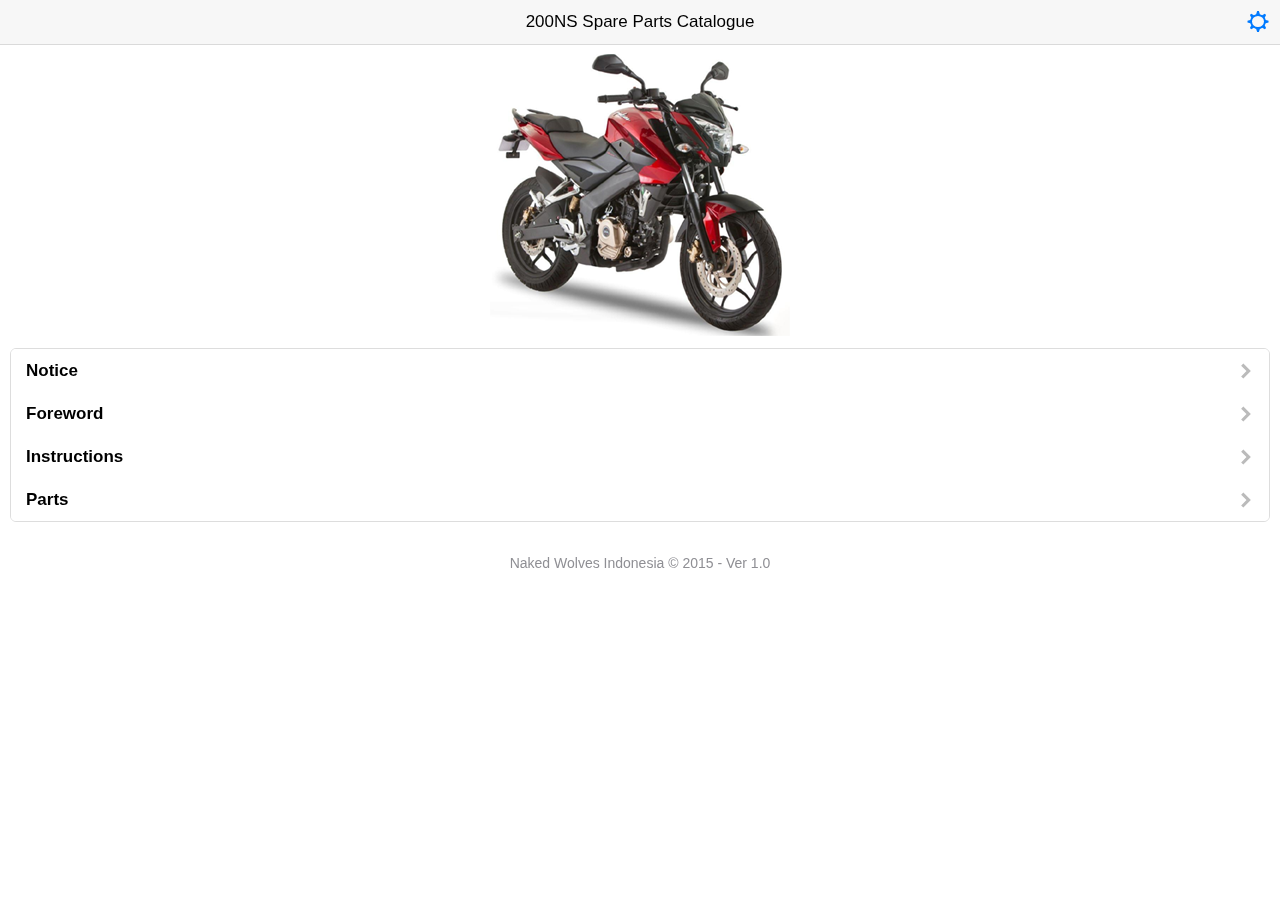
<file: index.html>
<!DOCTYPE html>
<html>
  <head>
    <meta charset="utf-8">
    <title>P200NS</title>

    <!-- Sets initial viewport load and disables zooming  -->
    <meta name="viewport" content="initial-scale=1, maximum-scale=1, user-scalable=no, minimal-ui">

    <!-- Makes your prototype chrome-less once bookmarked to your phone's home screen -->
    <meta name="apple-mobile-web-app-capable" content="yes">
    <meta name="apple-mobile-web-app-status-bar-style" content="black">

    <!-- Include the compiled Ratchet CSS -->
    <link href="css/ratchet.css" rel="stylesheet">

    <!-- Optionally, include either the iOS or Android theme -->
    <link href="css/ratchet-theme-ios.css" rel="stylesheet">

    <!-- Include the compiled Ratchet JS -->
    <script src="js/ratchet.js"></script>
  </head>
  <body>

    <!-- Make sure all your bars are the first things in your <body> -->
    <header class="bar bar-nav">
      <a class="icon icon-gear pull-right" href="#settingsModal"></a>
      <h1 class="title">200NS Spare Parts Catalogue</h1>
    </header>

    <!-- Wrap all non-bar HTML in the .content div (this is actually what scrolls) -->
    <div class="content">
      <div class="content-padded">
        <center><h3>
        <p><img src=img/200ns.png></p></center>
      </div>
      <div class="card">
        <ul class="table-view">
          <li class="table-view-cell">
            <a class="push-right" href="notice.html" data-transition="slide-in">
              <strong>Notice</strong>
            </a>
          </li>
          <li class="table-view-cell">
            <a class="push-right" href="foreword.html" data-transition="slide-in">
              <strong>Foreword</strong>
            </a>
          </li>
          <li class="table-view-cell">
            <a class="push-right" href="instructions.html" data-transition="slide-in">
              <strong>Instructions</strong>
            </a>
          </li>
          <li class="table-view-cell">
            <a class="push-right" href="parts.html" data-transition="slide-in">
              <strong>Parts</strong>
            </a>
          </li>
        </ul>
      </div>

      <center><Br><p>Naked Wolves Indonesia &copy; 2015 - Ver 1.0</p>
      </center>
    </div>

    
    <!-- Settings Modal -->
    <div id="settingsModal" class="modal">
      <header class="bar bar-nav">
        <a class="icon icon-close pull-right" href="#settingsModal"></a>
        <h1 class="title">Developer</h1>
      </header>

      <div class="content">
      
     <ul>
      <li class="table-view-cell">
          Dendy B. Sulistyo
          <Br>
          dendybsulistyo@gmail.com
          <br>
          NWI5/DENDY<Br><br>
          Naked Wolves Indonesia
       </li>
    </ul>
      </div>

       
      
      </div>
    </div>

  </body>
</html>
</file>
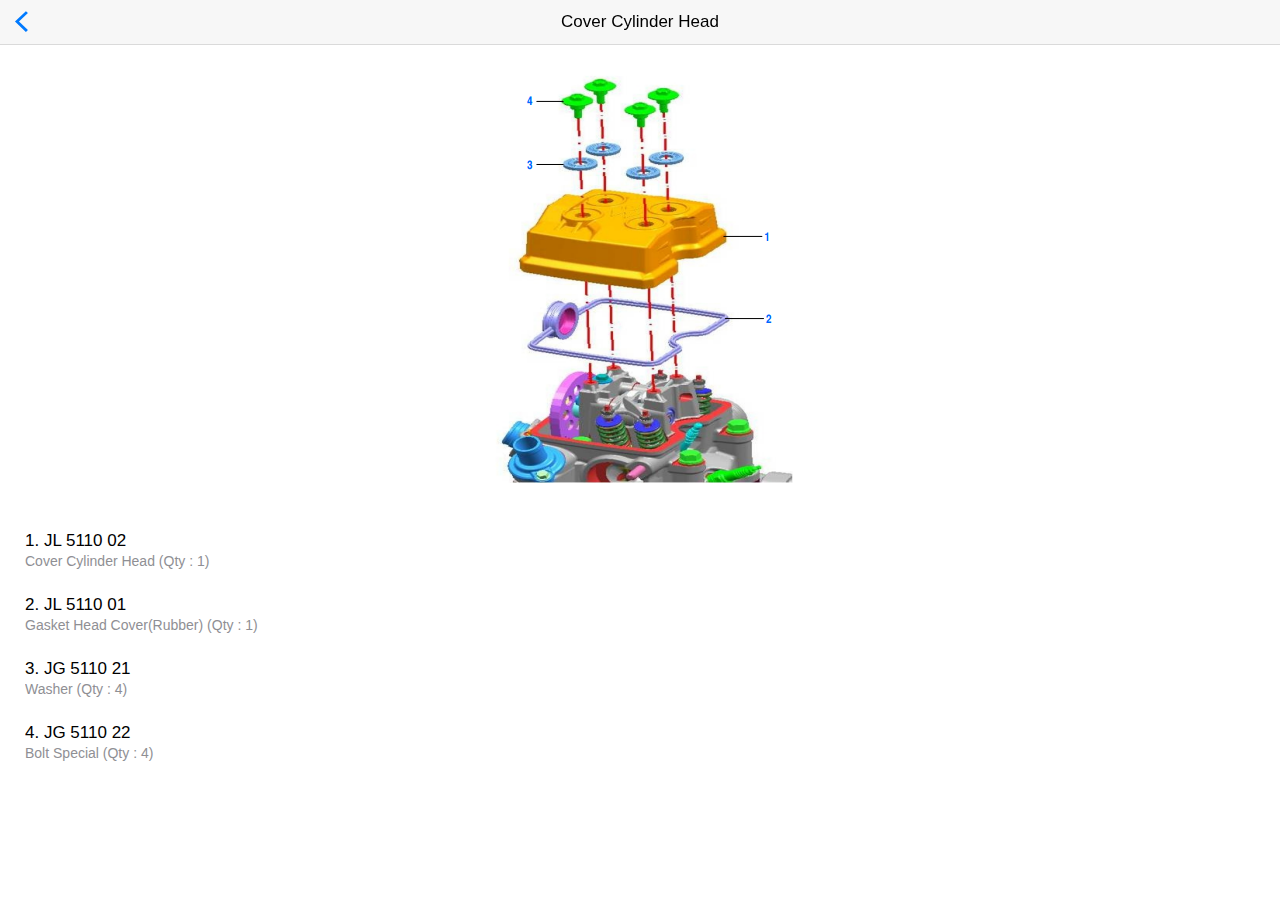
<file: 1.html>
<!DOCTYPE html>
<html>
  <head>
    <meta charset="utf-8">
    <title>200NS</title>

    <!-- Sets initial viewport load and disables zooming  -->
    <meta name="viewport" content="initial-scale=1, maximum-scale=1, user-scalable=no, minimal-ui">

    <!-- Makes your prototype chrome-less once bookmarked to your phone's home screen -->
    <meta name="apple-mobile-web-app-capable" content="yes">
    <meta name="apple-mobile-web-app-status-bar-style" content="black">

    <!-- Include the compiled Ratchet CSS -->
    <link href="css/ratchet.css" rel="stylesheet">

    <!-- Optionally, include either the iOS or Android theme -->
    <link href="css/ratchet-theme-ios.css" rel="stylesheet">

    <!-- Include the compiled Ratchet JS -->
    <script src="js/ratchet.js"></script>
  </head>
  <body>

    <!-- Make sure all your bars are the first things in your <body> -->
    <header class="bar bar-nav">
      <a class="icon icon-left-nav pull-left" href="parts.html" data-transition="slide-out"></a>
      <h1 class="title">Cover Cylinder Head</h1>
    </header>

    <!-- Wrap all non-bar HTML in the .content div (this is actually what scrolls) -->
    <div class="content">
      <div class="content-padded">
        <p><centeR><img src="1.png"></center></p>

     
<ul class="table-view">
  <li class="table-view-cell media">
      <div class="media-body">
        1. JL 5110 02
        <p>Cover Cylinder Head (Qty : 1)</p>
      </div>
    </a>
  </li>
  <li class="table-view-cell media">
      <div class="media-body">
       2. JL 5110 01
        <p> Gasket Head Cover(Rubber) (Qty : 1)</p>
      </div>
    </a>
  </li>
  <li class="table-view-cell media">
      <div class="media-body">
        3. JG 5110 21
        <p> Washer (Qty : 4)</p>
      </div>
    </a>
  </li>
<li class="table-view-cell media">
      <div class="media-body">
        4. JG 5110 22
        <p> Bolt Special (Qty : 4)</p>
      </div>
    </a>
  </li>



</ul>













      
      </div>
    </div>

  </body>
</html>
</file>
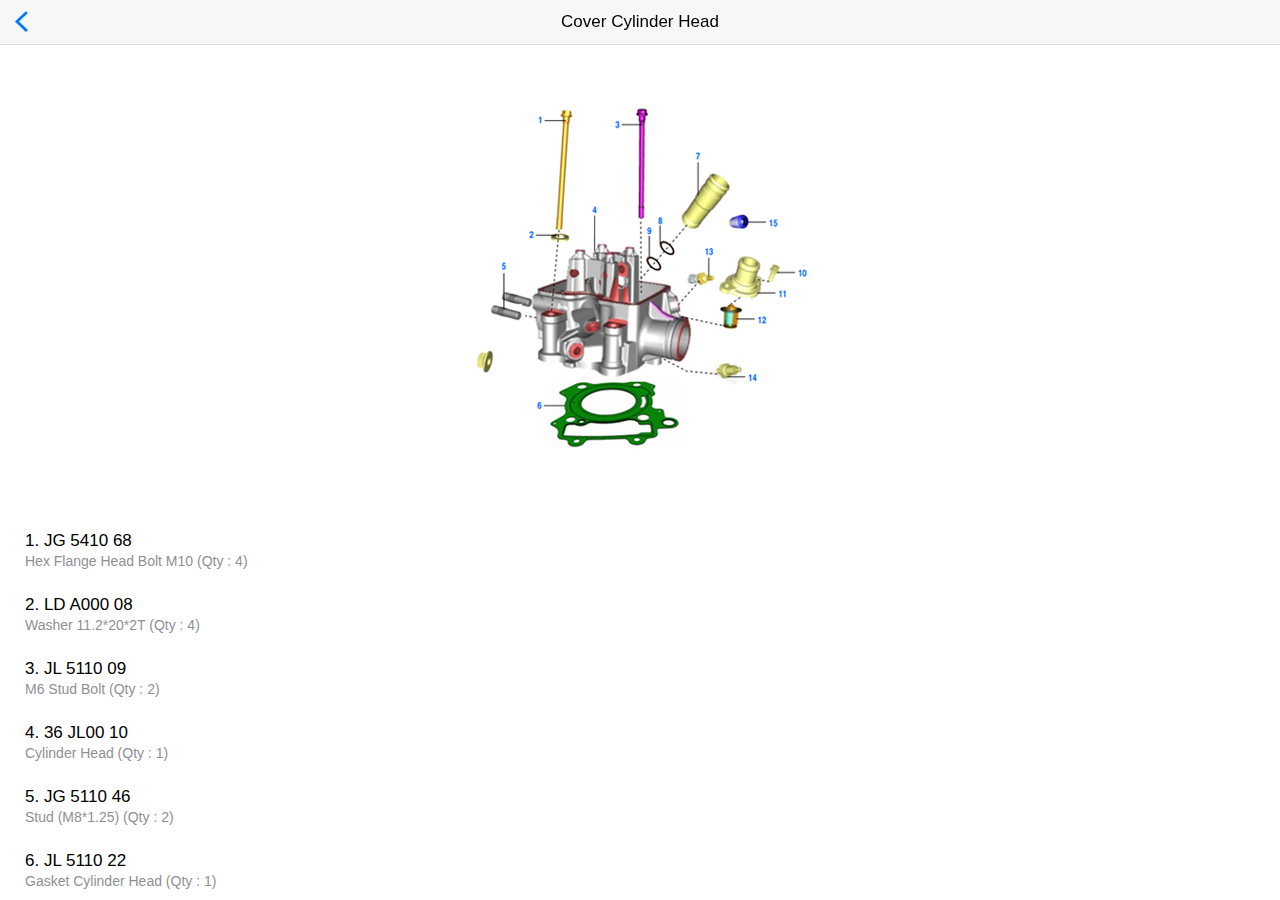
<file: 2.html>
<!DOCTYPE html>
<html>
  <head>
    <meta charset="utf-8">
    <title>200NS</title>

    <!-- Sets initial viewport load and disables zooming  -->
    <meta name="viewport" content="initial-scale=1, maximum-scale=1, user-scalable=no, minimal-ui">

    <!-- Makes your prototype chrome-less once bookmarked to your phone's home screen -->
    <meta name="apple-mobile-web-app-capable" content="yes">
    <meta name="apple-mobile-web-app-status-bar-style" content="black">

    <!-- Include the compiled Ratchet CSS -->
    <link href="css/ratchet.css" rel="stylesheet">

    <!-- Optionally, include either the iOS or Android theme -->
    <link href="css/ratchet-theme-ios.css" rel="stylesheet">

    <!-- Include the compiled Ratchet JS -->
    <script src="js/ratchet.js"></script>
  </head>
  <body>

    <!-- Make sure all your bars are the first things in your <body> -->
    <header class="bar bar-nav">
      <a class="icon icon-left-nav pull-left" href="parts.html" data-transition="slide-out"></a>
      <h1 class="title">Cover Cylinder Head</h1>
    </header>

    <!-- Wrap all non-bar HTML in the .content div (this is actually what scrolls) -->
    <div class="content">
      <div class="content-padded">
        <p><center><img src="2.png"></center></p>

     
<ul class="table-view">
  <li class="table-view-cell media">
      <div class="media-body">
        1. JG 5410 68
        <p>Hex Flange Head Bolt M10 (Qty : 4)</p>
      </div>
    </a>
  </li>
  <li class="table-view-cell media">
      <div class="media-body">
       2. LD A000 08
        <p> Washer 11.2*20*2T (Qty : 4)</p>
      </div>
    </a>
  </li>
  <li class="table-view-cell media">
      <div class="media-body">
        3. JL 5110 09
        <p> M6 Stud Bolt (Qty : 2)</p>
      </div>
    </a>
  </li>

<li class="table-view-cell media">
      <div class="media-body">
        4. 36 JL00 10
        <p> Cylinder Head (Qty : 1)</p>
      </div>
    </a>
  </li>

<li class="table-view-cell media">
      <div class="media-body">
        5. JG 5110 46
        <p> Stud (M8*1.25) (Qty : 2)</p>
      </div>
    </a>
  </li>

<li class="table-view-cell media">
      <div class="media-body">
        6. JL 5110 22
        <p> Gasket Cylinder Head (Qty : 1)</p>
      </div>
    </a>
  </li>

  <li class="table-view-cell media">
      <div class="media-body">
        7. JL 5112 19
        <p> Sleeve Spark Plug (Qty : 1)</p>
      </div>
    </a>
  </li>

  <li class="table-view-cell media">
      <div class="media-body">
        8. 39 2629 21
        <p> ‘O’ Ring Sleeve, Top Side (Qty : 1)</p>
      </div>
    </a>
  </li>

  <li class="table-view-cell media">
      <div class="media-body">
        9. 39 1283 21
        <p> ‘O’ Ring Sleeve, Bottom Side (Qty : 1)</p>
      </div>
    </a>
  </li>

  <li class="table-view-cell media">
      <div class="media-body">
        10. 39 1673 04
        <p> Bolt - Flange :- M6 (Qty : 2)</p>
      </div>
    </a>
  </li>

<li class="table-view-cell media">
      <div class="media-body">
        11. JL 5110 29
        <p> Cover Thermostat (Qty : 1)</p>
      </div>
    </a>
  </li>

  <li class="table-view-cell media">
      <div class="media-body">
        12. BF 6012 07
        <p> Thermostat Assembly (Qty : 1)</p>
      </div>
    </a>
  </li>

  <li class="table-view-cell media">
      <div class="media-body">
        13. JG 3514 00
        <p> Coolant Water Temp Sensor (Qty : 1)</p>
      </div>
    </a>
  </li>

  <li class="table-view-cell media">
      <div class="media-body">
        14. DK 1012 25
        <p> Switch Oil Pressure (Qty : 1)</p>
      </div>
    </a>
  </li>

<li class="table-view-cell media">
      <div class="media-body">
        15. 39 2608 01
        <p> Grub Screw (Qty : 1)</p>
      </div>
    </a>
  </li>



</ul>

      
      </div>
    </div>

  </body>
</html>
</file>
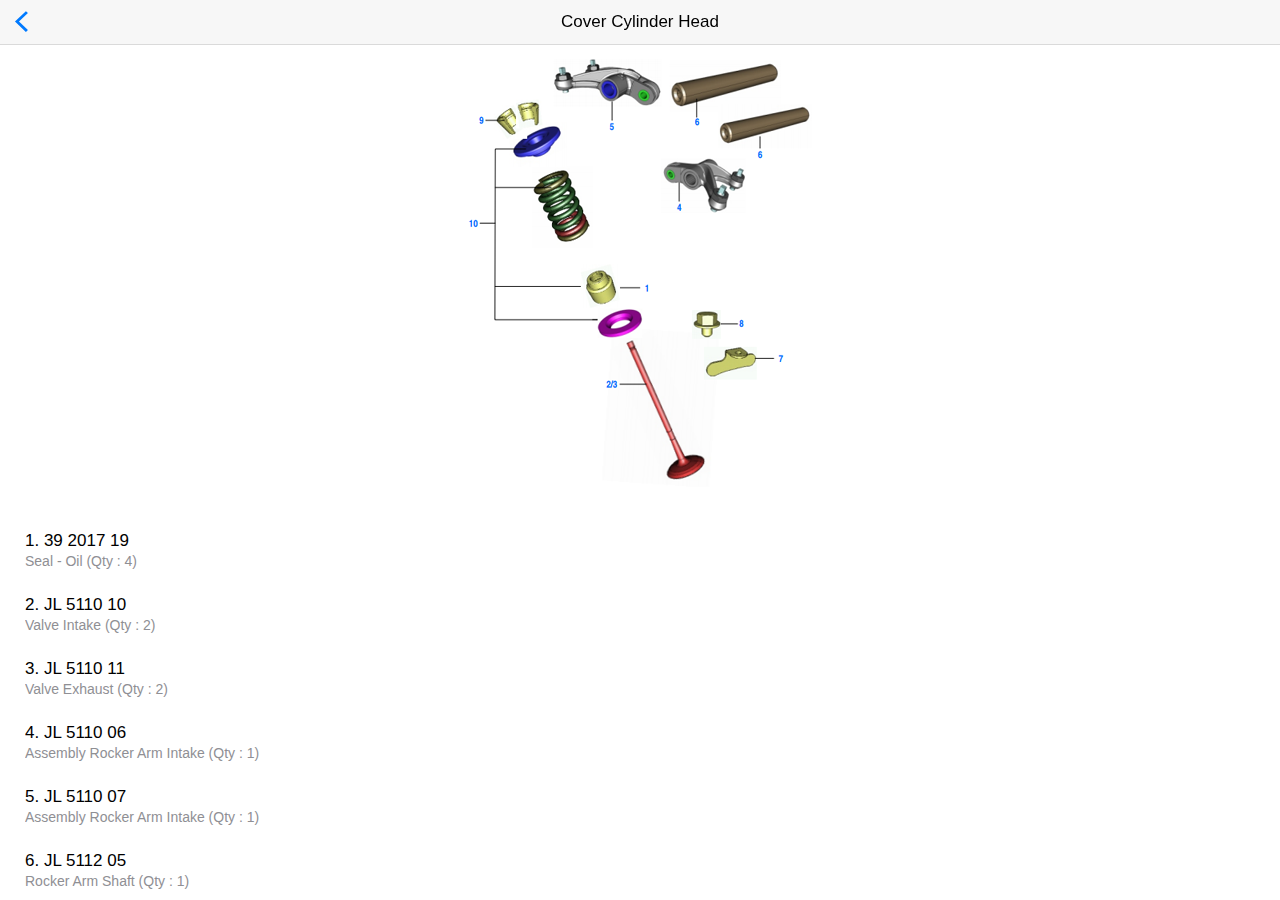
<file: 3.html>
<!DOCTYPE html>
<html>
  <head>
    <meta charset="utf-8">
    <title>200NS</title>

    <!-- Sets initial viewport load and disables zooming  -->
    <meta name="viewport" content="initial-scale=1, maximum-scale=1, user-scalable=no, minimal-ui">

    <!-- Makes your prototype chrome-less once bookmarked to your phone's home screen -->
    <meta name="apple-mobile-web-app-capable" content="yes">
    <meta name="apple-mobile-web-app-status-bar-style" content="black">

    <!-- Include the compiled Ratchet CSS -->
    <link href="css/ratchet.css" rel="stylesheet">

    <!-- Optionally, include either the iOS or Android theme -->
    <link href="css/ratchet-theme-ios.css" rel="stylesheet">

    <!-- Include the compiled Ratchet JS -->
    <script src="js/ratchet.js"></script>
  </head>
  <body>

    <!-- Make sure all your bars are the first things in your <body> -->
    <header class="bar bar-nav">
      <a class="icon icon-left-nav pull-left" href="parts.html" data-transition="slide-out"></a>
      <h1 class="title">Cover Cylinder Head</h1>
    </header>

    <!-- Wrap all non-bar HTML in the .content div (this is actually what scrolls) -->
    <div class="content">
      <div class="content-padded">
        <p><center><img src="3.png"></center></p>

     
<ul class="table-view">
  <li class="table-view-cell media">
      <div class="media-body">
        1. 39 2017 19
        <p>Seal - Oil (Qty : 4)</p>
      </div>
    </a>
  </li>
  <li class="table-view-cell media">
      <div class="media-body">
       2. JL 5110 10
        <p> Valve Intake (Qty : 2)</p>
      </div>
    </a>
  </li>
  <li class="table-view-cell media">
      <div class="media-body">
        3.  JL 5110 11
        <p> Valve Exhaust (Qty : 2)</p>
      </div>
    </a>
  </li>

<li class="table-view-cell media">
      <div class="media-body">
        4.  JL 5110 06
        <p> Assembly Rocker Arm Intake (Qty : 1)</p>
      </div>
    </a>
  </li>

<li class="table-view-cell media">
      <div class="media-body">
        5.  JL 5110 07
        <p> Assembly Rocker Arm Intake (Qty : 1)</p>
      </div>
    </a>
  </li>

<li class="table-view-cell media">
      <div class="media-body">
        6. JL 5112 05
        <p>  Rocker Arm Shaft (Qty : 1)</p>
      </div>
    </a>
  </li>

  <li class="table-view-cell media">
      <div class="media-body">
        7. JF 5112 07
        <p>  Plate Stopper Rocker Arm (Qty : 1)</p>
      </div>
    </a>
  </li>

  <li class="table-view-cell media">
      <div class="media-body">
        8. LA E000 16
        <p>  Bolt Flanged M5X0.8X6L-Precoated (Qty : 1)</p>
      </div>
    </a>
  </li>

  <li class="table-view-cell media">
      <div class="media-body">
        9. DG 1010 29
        <p>   Cotter Valve (Qty : 8)</p>
      </div>
    </a>
  </li>

  <li class="table-view-cell media">
      <div class="media-body">
        10. 36 JL00 11
        <p>  Valve Repair Kit (Qty : 4)</p>
      </div>
    </a>
  </li>




</ul>

      
      </div>
    </div>

  </body>
</html>
</file>
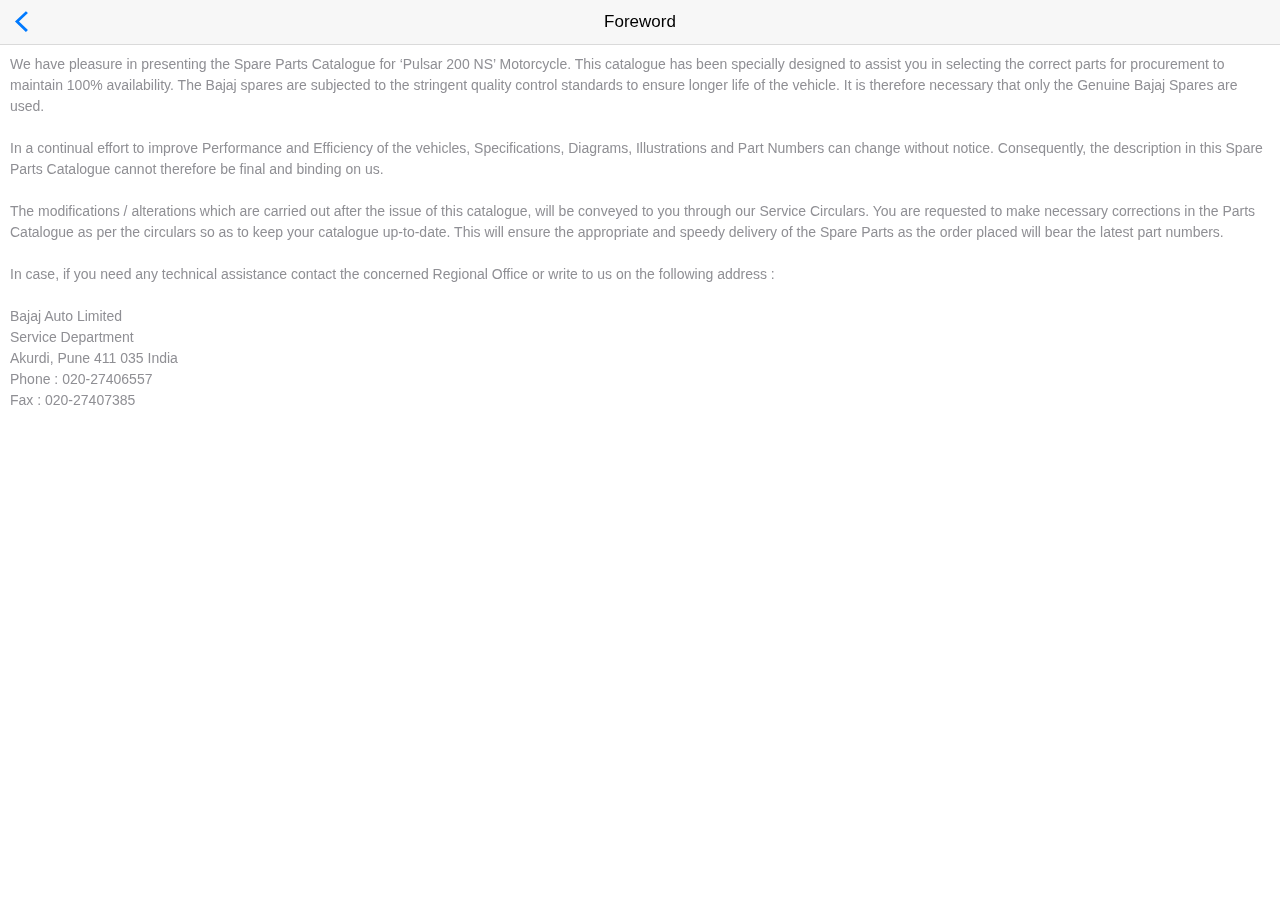
<file: foreword.html>
<!DOCTYPE html>
<html>
  <head>
    <meta charset="utf-8">
    <title>200NS</title>

    <!-- Sets initial viewport load and disables zooming  -->
    <meta name="viewport" content="initial-scale=1, maximum-scale=1, user-scalable=no, minimal-ui">

    <!-- Makes your prototype chrome-less once bookmarked to your phone's home screen -->
    <meta name="apple-mobile-web-app-capable" content="yes">
    <meta name="apple-mobile-web-app-status-bar-style" content="black">

    <!-- Include the compiled Ratchet CSS -->
    <link href="css/ratchet.css" rel="stylesheet">

    <!-- Optionally, include either the iOS or Android theme -->
    <link href="css/ratchet-theme-ios.css" rel="stylesheet">

    <!-- Include the compiled Ratchet JS -->
    <script src="js/ratchet.js"></script>
  </head>
  <body>

    <!-- Make sure all your bars are the first things in your <body> -->
    <header class="bar bar-nav">
      <a class="icon icon-left-nav pull-left" href="index.html" data-transition="slide-out"></a>
      <h1 class="title">Foreword</h1>
    </header>

    <!-- Wrap all non-bar HTML in the .content div (this is actually what scrolls) -->
    <div class="content">
      <div class="content-padded">
        <p>We have pleasure in presenting the Spare Parts Catalogue for ‘Pulsar 200
NS’ Motorcycle. This catalogue has been specially designed to assist you in
selecting the correct parts for procurement to maintain 100% availability.
The Bajaj spares are subjected to the stringent quality control standards to
ensure longer life of the vehicle. It is therefore necessary that only the
Genuine Bajaj Spares are used.<Br><br>
In a continual effort to improve Performance and Efficiency of the vehicles,
Specifications, Diagrams, Illustrations and Part Numbers can change without
notice. Consequently, the description in this Spare Parts Catalogue cannot
therefore be final and binding on us.<Br><Br>
The modifications / alterations which are carried out after the issue of this
catalogue, will be conveyed to you through our Service Circulars. You are
requested to make necessary corrections in the Parts Catalogue as per the
circulars so as to keep your catalogue up-to-date. This will ensure the
appropriate and speedy delivery of the Spare Parts as the order placed will
bear the latest part numbers.<br><br>
In case, if you need any technical assistance contact the concerned Regional
Office or write to us on the following address :<Br><Br>
Bajaj Auto Limited<br>
Service Department<Br>
Akurdi, Pune 411 035 India<Br>
Phone : 020-27406557<br>
Fax : 020-27407385<br>
</p>
      
      </div>
    </div>

  </body>
</html>
</file>
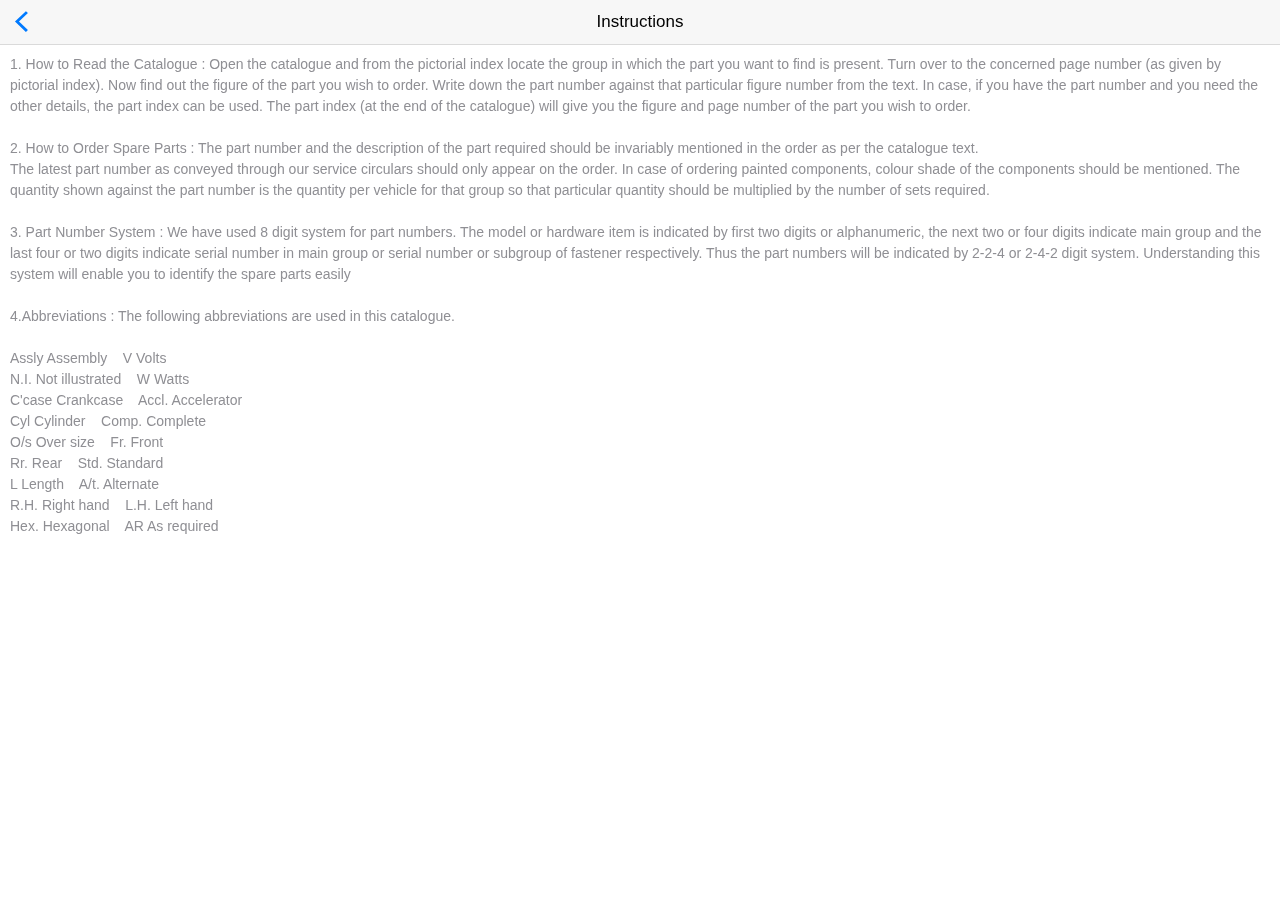
<file: instructions.html>
<!DOCTYPE html>
<html>
  <head>
    <meta charset="utf-8">
    <title>200NS</title>

    <!-- Sets initial viewport load and disables zooming  -->
    <meta name="viewport" content="initial-scale=1, maximum-scale=1, user-scalable=no, minimal-ui">

    <!-- Makes your prototype chrome-less once bookmarked to your phone's home screen -->
    <meta name="apple-mobile-web-app-capable" content="yes">
    <meta name="apple-mobile-web-app-status-bar-style" content="black">

    <!-- Include the compiled Ratchet CSS -->
    <link href="css/ratchet.css" rel="stylesheet">

    <!-- Optionally, include either the iOS or Android theme -->
    <link href="css/ratchet-theme-ios.css" rel="stylesheet">

    <!-- Include the compiled Ratchet JS -->
    <script src="js/ratchet.js"></script>
  </head>
  <body>

    <!-- Make sure all your bars are the first things in your <body> -->
    <header class="bar bar-nav">
      <a class="icon icon-left-nav pull-left" href="index.html" data-transition="slide-out"></a>
      <h1 class="title">Instructions</h1>
    </header>

    <!-- Wrap all non-bar HTML in the .content div (this is actually what scrolls) -->
    <div class="content">
      <div class="content-padded">
        <p>1. How to Read the Catalogue : Open the catalogue and from the pictorial
index locate the group in which the part you want to find is present.
Turn over to the concerned page number (as given by pictorial index).
Now find out the figure of the part you wish to order. Write down the
part number against that particular figure number from the text.
In case, if you have the part number and you need the other details, the
part index can be used. The part index (at the end of the catalogue) will
give you the figure and page number of the part you wish to order.<br><br>
2. How to Order Spare Parts : The part number and the description of the
part required should be invariably mentioned in the order as per the
catalogue text.<Br>
The latest part number as conveyed through our service circulars should
only appear on the order. In case of ordering painted components,
colour shade of the components should be mentioned.
The quantity shown against the part number is the quantity per vehicle
for that group so that particular quantity should be multiplied by the
number of sets required.<br><br>
3. Part Number System : We have used 8 digit system for part numbers.
The model or hardware item is indicated by first two digits or
alphanumeric, the next two or four digits indicate main group and the last
four or two digits indicate serial number in main group or serial number
or subgroup of fastener respectively. Thus the part numbers will be
indicated by 2-2-4 or 2-4-2 digit system. Understanding this system will
enable you to identify the spare parts easily<Br><br>
4.Abbreviations : The following abbreviations are used in this catalogue.<br><Br>
Assly Assembly &nbsp;&nbsp; V Volts<br>
N.I. Not illustrated &nbsp;&nbsp; W Watts<br>
C'case Crankcase &nbsp;&nbsp; Accl. Accelerator<br>
Cyl Cylinder &nbsp;&nbsp; Comp. Complete<br>
O/s Over size &nbsp;&nbsp; Fr. Front<br>
Rr. Rear &nbsp;&nbsp; Std. Standard<br>
L Length &nbsp;&nbsp; A/t. Alternate<br>
R.H. Right hand &nbsp;&nbsp; L.H. Left hand<br>
Hex. Hexagonal &nbsp;&nbsp; AR As required

</p>

      </div>
    </div>

  </body>
</html>
</file>
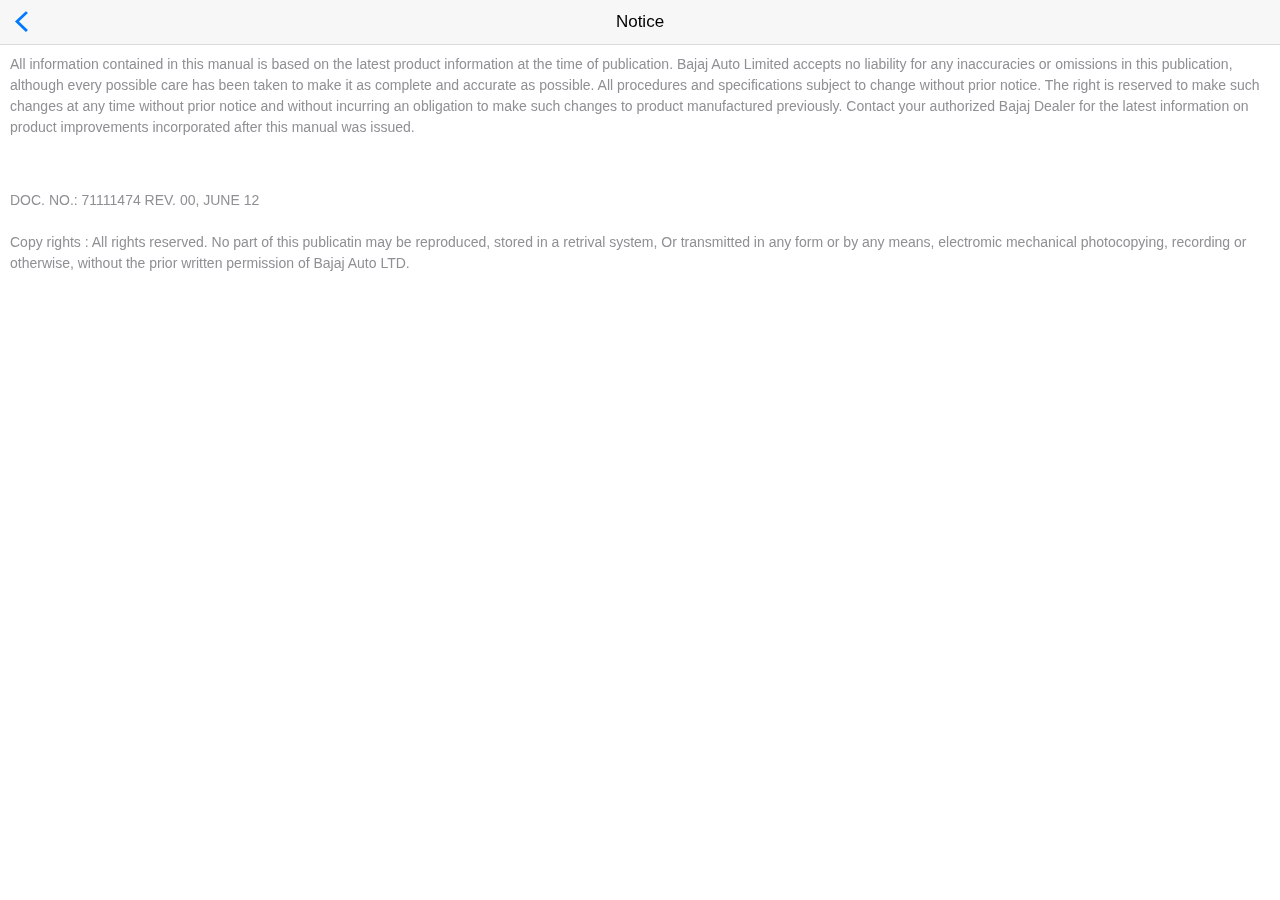
<file: notice.html>
<!DOCTYPE html>
<html>
  <head>
    <meta charset="utf-8">
    <title>200NS</title>

    <!-- Sets initial viewport load and disables zooming  -->
    <meta name="viewport" content="initial-scale=1, maximum-scale=1, user-scalable=no, minimal-ui">

    <!-- Makes your prototype chrome-less once bookmarked to your phone's home screen -->
    <meta name="apple-mobile-web-app-capable" content="yes">
    <meta name="apple-mobile-web-app-status-bar-style" content="black">

    <!-- Include the compiled Ratchet CSS -->
    <link href="css/ratchet.css" rel="stylesheet">

    <!-- Optionally, include either the iOS or Android theme -->
    <link href="css/ratchet-theme-ios.css" rel="stylesheet">

    <!-- Include the compiled Ratchet JS -->
    <script src="js/ratchet.js"></script>
  </head>
  <body>

    <!-- Make sure all your bars are the first things in your <body> -->
    <header class="bar bar-nav">
      <a class="icon icon-left-nav pull-left" href="index.html" data-transition="slide-out"></a>
      <h1 class="title">Notice</h1>
    </header>

    <!-- Wrap all non-bar HTML in the .content div (this is actually what scrolls) -->
    <div class="content">
      <div class="content-padded">
        <p>All information contained in this manual is based on the latest
            product information at the time of publication. Bajaj Auto
            Limited accepts no liability for any inaccuracies or omissions in
            this publication, although every possible care has been taken to
            make it as complete and accurate as possible. All procedures
            and specifications subject to change without prior notice. The
            right is reserved to make such changes at any time without
            prior notice and without incurring an obligation to make such
            changes to product manufactured previously. Contact your
            authorized Bajaj Dealer for the latest information on product
            improvements incorporated after this manual was issued.</p><br><br>
            <p>DOC. NO.: 71111474 REV. 00, JUNE 12<Br><Br>
Copy rights : All rights reserved. No part of this publicatin may
be reproduced, stored in a retrival system, Or transmitted in any
form or by any means, electromic mechanical photocopying,
recording or otherwise, without the prior written permission of
Bajaj Auto LTD.</p>

      </div>
    </div>

  </body>
</html>
</file>
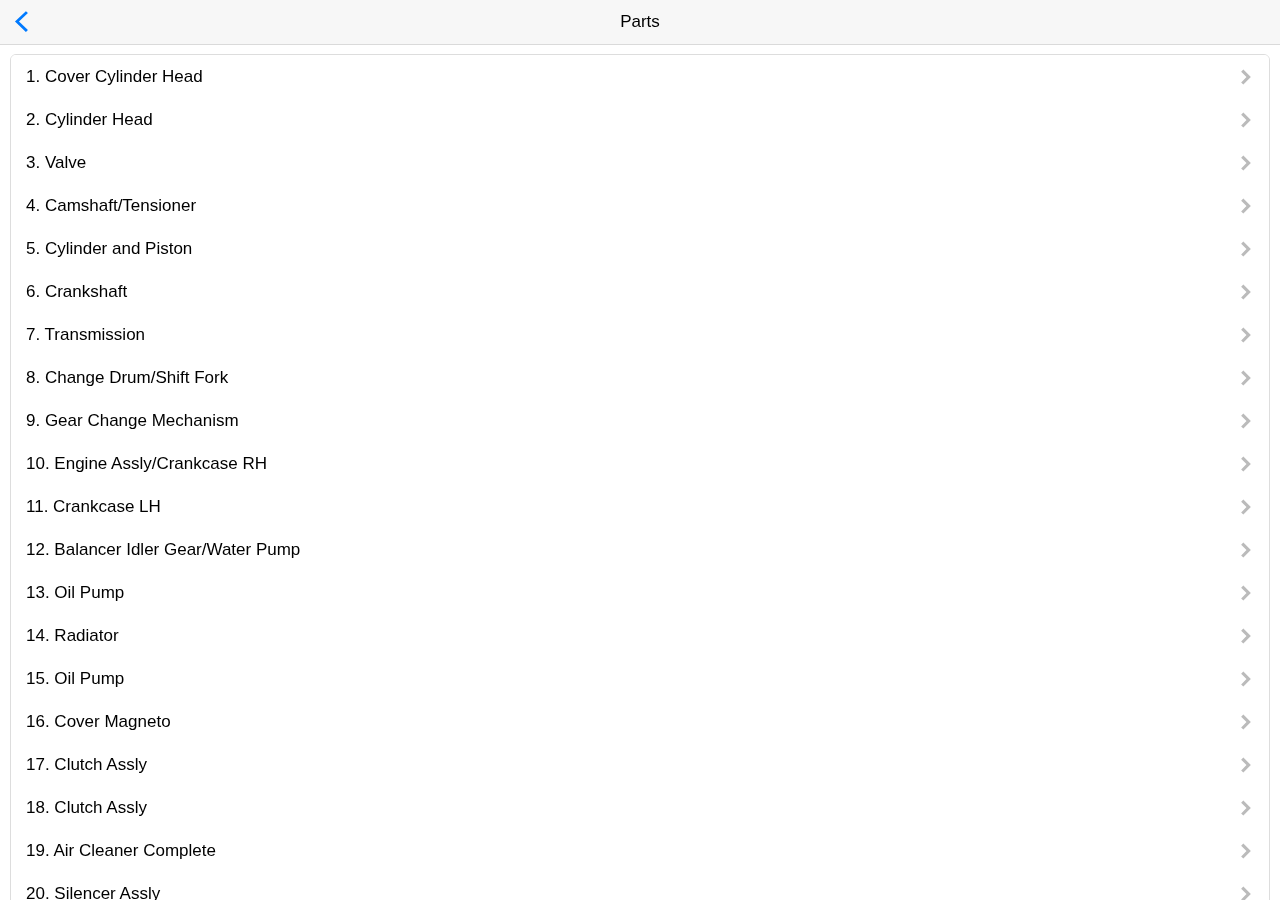
<file: parts.html>
<!DOCTYPE html>
<html>
  <head>
    <meta charset="utf-8">
    <title>200NS</title>

    <!-- Sets initial viewport load and disables zooming  -->
    <meta name="viewport" content="initial-scale=1, maximum-scale=1, user-scalable=no, minimal-ui">

    <!-- Makes your prototype chrome-less once bookmarked to your phone's home screen -->
    <meta name="apple-mobile-web-app-capable" content="yes">
    <meta name="apple-mobile-web-app-status-bar-style" content="black">

    <!-- Include the compiled Ratchet CSS -->
    <link href="css/ratchet.css" rel="stylesheet">

    <!-- Optionally, include either the iOS or Android theme -->
    <link href="css/ratchet-theme-ios.css" rel="stylesheet">

    <!-- Include the compiled Ratchet JS -->
    <script src="js/ratchet.js"></script>
  </head>
  <body>

    <!-- Make sure all your bars are the first things in your <body> -->
    <header class="bar bar-nav">
      <a class="icon icon-left-nav pull-left" href="index.html" data-transition="slide-out"></a>
      <h1 class="title">Parts</h1>
    </header>

    <!-- Wrap all non-bar HTML in the .content div (this is actually what scrolls) -->
    <div class="content">
   
       
          <div class="card">
        <ul class="table-view">
          <li class="table-view-cell">
            <a class="push-right" href="1.html" data-transition="slide-in">
              1. Cover Cylinder Head
            </a>
          </li>
          <li class="table-view-cell">
            <a class="push-right" href="2.html" data-transition="slide-in">
              2. Cylinder Head
            </a>
          </li>
          <li class="table-view-cell">
            <a class="push-right" href="3.html" data-transition="slide-in">
              3. Valve
            </a>
          </li>
          <li class="table-view-cell">
            <a class="push-right" href="4.html" data-transition="slide-in">
              4. Camshaft/Tensioner
            </a>
          </li>
          <li class="table-view-cell">
            <a class="push-right" href="5.html" data-transition="slide-in">
              5. Cylinder and Piston
            </a>
          </li>
          <li class="table-view-cell">
            <a class="push-right" href="6.html" data-transition="slide-in">
              6. Crankshaft
            </a>
          </li>
          <li class="table-view-cell">
            <a class="push-right" href="7.html" data-transition="slide-in">
              7. Transmission
            </a>
          </li>
          <li class="table-view-cell">
            <a class="push-right" href="8.html" data-transition="slide-in">
              8. Change Drum/Shift Fork
            </a>
          </li>
           <li class="table-view-cell">
            <a class="push-right" href="9.html" data-transition="slide-in">
              9. Gear Change Mechanism
            </a>
          </li> <li class="table-view-cell">
            <a class="push-right" href="10.html" data-transition="slide-in">
              10. Engine Assly/Crankcase RH
            </a>
          </li> <li class="table-view-cell">
            <a class="push-right" href="11.html" data-transition="slide-in">
              11. Crankcase LH
            </a>
          </li> <li class="table-view-cell">
            <a class="push-right" href="12.html" data-transition="slide-in">
              12. Balancer Idler Gear/Water Pump
            </a>
          </li> <li class="table-view-cell">
            <a class="push-right" href="13.html" data-transition="slide-in">
              13. Oil Pump
            </a>
          </li>
          </li> <li class="table-view-cell">
            <a class="push-right" href="14.html" data-transition="slide-in">
              14. Radiator
            </a>
          </li>
          </li> <li class="table-view-cell">
            <a class="push-right" href="15.html" data-transition="slide-in">
              15. Oil Pump
            </a>
          </li>
          </li> <li class="table-view-cell">
            <a class="push-right" href="16.html" data-transition="slide-in">
              16. Cover Magneto
            </a>
          </li>
          </li>
          <li class="table-view-cell">
            <a class="push-right" href="17.html" data-transition="slide-in">
              17. Clutch Assly
            </a>
          </li>
          <li class="table-view-cell">
            <a class="push-right" href="18.html" data-transition="slide-in">
              18. Clutch Assly
            </a>
          </li>
          <li class="table-view-cell">
            <a class="push-right" href="19.html" data-transition="slide-in">
              19. Air Cleaner Complete
            </a>
          </li>
          <li class="table-view-cell">
            <a class="push-right" href="20.html" data-transition="slide-in">
              20. Silencer Assly
            </a>
          </li>
          <li class="table-view-cell">
            <a class="push-right" href="21.html" data-transition="slide-in">
              21. Starter Assly
            </a>
          </li>
          <li class="table-view-cell">
            <a class="push-right" href="22.html" data-transition="slide-in">
              22. Magneto, C.D.I. & H.T. Coil
            </a>
          </li>
          <li class="table-view-cell">
            <a class="push-right" href="23.html" data-transition="slide-in">
              23. Seat Assly / Seat Lock
            </a>
          </li>
          <li class="table-view-cell">
            <a class="push-right" href="24.html" data-transition="slide-in">
              24. Engine Mountings
            </a>
          </li>
          <li class="table-view-cell">
            <a class="push-right" href="25.html" data-transition="slide-in">
              25. Frame and Frame Fitting
            </a>
          </li> 






        </ul>

      </div>
    </div>

  </body>
</html>
</file>
<file: css/ratchet.css>
/*!
 * =====================================================
 * Ratchet v2.0.2 (http://goratchet.com)
 * Copyright 2014 Connor Sears
 * Licensed under MIT (https://github.com/twbs/ratchet/blob/master/LICENSE)
 *
 * v2.0.2 designed by @connors.
 * =====================================================
 */

/*! normalize.css v3.0.1 | MIT License | git.io/normalize */
html {
  font-family: sans-serif;
  -webkit-text-size-adjust: 100%;
      -ms-text-size-adjust: 100%;
}

body {
  margin: 0;
}

article,
aside,
details,
figcaption,
figure,
footer,
header,
hgroup,
main,
nav,
section,
summary {
  display: block;
}

audio,
canvas,
progress,
video {
  display: inline-block;
  vertical-align: baseline;
}

audio:not([controls]) {
  display: none;
  height: 0;
}

[hidden],
template {
  display: none;
}

a {
  background: transparent;
}

a:active,
a:hover {
  outline: 0;
}

abbr[title] {
  border-bottom: 1px dotted;
}

b,
strong {
  font-weight: bold;
}

dfn {
  font-style: italic;
}

h1 {
  margin: .67em 0;
  font-size: 2em;
}

mark {
  color: #000;
  background: #ff0;
}

small {
  font-size: 80%;
}

sub,
sup {
  position: relative;
  font-size: 75%;
  line-height: 0;
  vertical-align: baseline;
}

sup {
  top: -.5em;
}

sub {
  bottom: -.25em;
}

img {
  border: 0;
}

svg:not(:root) {
  overflow: hidden;
}

figure {
  margin: 1em 40px;
}

hr {
  height: 0;
  -moz-box-sizing: content-box;
       box-sizing: content-box;
}

pre {
  overflow: auto;
}

code,
kbd,
pre,
samp {
  font-family: monospace, monospace;
  font-size: 1em;
}

button,
input,
optgroup,
select,
textarea {
  margin: 0;
  font: inherit;
  color: inherit;
}

button {
  overflow: visible;
}

button,
select {
  text-transform: none;
}

button,
html input[type="button"],
input[type="reset"],
input[type="submit"] {
  -webkit-appearance: button;
  cursor: pointer;
}

button[disabled],
html input[disabled] {
  cursor: default;
}

button::-moz-focus-inner,
input::-moz-focus-inner {
  padding: 0;
  border: 0;
}

input {
  line-height: normal;
}

input[type="checkbox"],
input[type="radio"] {
  box-sizing: border-box;
  padding: 0;
}

input[type="number"]::-webkit-inner-spin-button,
input[type="number"]::-webkit-outer-spin-button {
  height: auto;
}

input[type="search"] {
  -webkit-box-sizing: content-box;
     -moz-box-sizing: content-box;
          box-sizing: content-box;
  -webkit-appearance: textfield;
}

input[type="search"]::-webkit-search-cancel-button,
input[type="search"]::-webkit-search-decoration {
  -webkit-appearance: none;
}

fieldset {
  padding: .35em .625em .75em;
  margin: 0 2px;
  border: 1px solid #c0c0c0;
}

legend {
  padding: 0;
  border: 0;
}

textarea {
  overflow: auto;
}

optgroup {
  font-weight: bold;
}

table {
  border-spacing: 0;
  border-collapse: collapse;
}

td,
th {
  padding: 0;
}

* {
  -webkit-box-sizing: border-box;
     -moz-box-sizing: border-box;
          box-sizing: border-box;
}

body {
  position: fixed;
  top: 0;
  right: 0;
  bottom: 0;
  left: 0;
  font-family: "Helvetica Neue", Helvetica, sans-serif;
  font-size: 17px;
  line-height: 21px;
  color: #000;
  background-color: #fff;
}

a {
  color: #428bca;
  text-decoration: none;

  -webkit-tap-highlight-color: transparent;
}
a:active {
  color: #3071a9;
}

.content {
  position: absolute;
  top: 0;
  right: 0;
  bottom: 0;
  left: 0;
  overflow: auto;
  -webkit-overflow-scrolling: touch;
  background-color: #fff;
}

.content > * {
  -webkit-transform: translateZ(0);
      -ms-transform: translateZ(0);
          transform: translateZ(0);
}

.bar-nav ~ .content {
  padding-top: 44px;
}

.bar-header-secondary ~ .content {
  padding-top: 88px;
}

.bar-footer ~ .content {
  padding-bottom: 44px;
}

.bar-footer-secondary ~ .content {
  padding-bottom: 88px;
}

.bar-tab ~ .content {
  padding-bottom: 50px;
}

.bar-footer-secondary-tab ~ .content {
  padding-bottom: 94px;
}

.content-padded {
  margin: 10px;
}

.pull-left {
  float: left;
}

.pull-right {
  float: right;
}

.clearfix:before, .clearfix:after {
  display: table;
  content: " ";
}
.clearfix:after {
  clear: both;
}

h1, h2, h3, h4, h5, h6 {
  margin-top: 0;
  margin-bottom: 10px;
  line-height: 1;
}

h1, .h1 {
  font-size: 36px;
}

h2, .h2 {
  font-size: 30px;
}

h3, .h3 {
  font-size: 24px;
}

h4, .h4 {
  font-size: 18px;
}

h5, .h5 {
  margin-top: 20px;
  font-size: 14px;
}

h6, .h6 {
  margin-top: 20px;
  font-size: 12px;
}

p {
  margin-top: 0;
  margin-bottom: 10px;
  font-size: 14px;
  color: #777;
}

.btn {
  position: relative;
  display: inline-block;
  padding: 6px 8px 7px;
  margin-bottom: 0;
  font-size: 12px;
  font-weight: 400;
  line-height: 1;
  color: #333;
  text-align: center;
  white-space: nowrap;
  vertical-align: top;
  cursor: pointer;
  background-color: white;
  border: 1px solid #ccc;
  border-radius: 3px;
}
.btn:active, .btn.active {
  color: inherit;
  background-color: #ccc;
}
.btn:disabled, .btn.disabled {
  opacity: .6;
}

.btn-primary {
  color: #fff;
  background-color: #428bca;
  border: 1px solid #428bca;
}
.btn-primary:active, .btn-primary.active {
  color: #fff;
  background-color: #3071a9;
  border: 1px solid #3071a9;
}

.btn-positive {
  color: #fff;
  background-color: #5cb85c;
  border: 1px solid #5cb85c;
}
.btn-positive:active, .btn-positive.active {
  color: #fff;
  background-color: #449d44;
  border: 1px solid #449d44;
}

.btn-negative {
  color: #fff;
  background-color: #d9534f;
  border: 1px solid #d9534f;
}
.btn-negative:active, .btn-negative.active {
  color: #fff;
  background-color: #c9302c;
  border: 1px solid #c9302c;
}

.btn-outlined {
  background-color: transparent;
}
.btn-outlined.btn-primary {
  color: #428bca;
}
.btn-outlined.btn-positive {
  color: #5cb85c;
}
.btn-outlined.btn-negative {
  color: #d9534f;
}
.btn-outlined.btn-primary:active, .btn-outlined.btn-positive:active, .btn-outlined.btn-negative:active {
  color: #fff;
}

.btn-link {
  padding-top: 6px;
  padding-bottom: 6px;
  color: #428bca;
  background-color: transparent;
  border: 0;
}
.btn-link:active, .btn-link.active {
  color: #3071a9;
  background-color: transparent;
}

.btn-block {
  display: block;
  width: 100%;
  padding: 15px 0;
  margin-bottom: 10px;
  font-size: 18px;
}

input[type="submit"],
input[type="reset"],
input[type="button"] {
  width: 100%;
}

.btn .badge {
  margin: -2px -4px -2px 4px;
  font-size: 12px;
  background-color: rgba(0, 0, 0, .15);
}

.btn .badge-inverted,
.btn:active .badge-inverted {
  background-color: transparent;
}

.btn-primary:active .badge-inverted,
.btn-positive:active .badge-inverted,
.btn-negative:active .badge-inverted {
  color: #fff;
}

.btn-block .badge {
  position: absolute;
  right: 0;
  margin-right: 10px;
}

.btn .icon {
  font-size: inherit;
}

.bar {
  position: fixed;
  right: 0;
  left: 0;
  z-index: 10;
  height: 44px;
  padding-right: 10px;
  padding-left: 10px;
  background-color: white;
  border-bottom: 1px solid #ddd;

  -webkit-backface-visibility: hidden;
          backface-visibility: hidden;
}

.bar-header-secondary {
  top: 44px;
}

.bar-footer {
  bottom: 0;
}

.bar-footer-secondary {
  bottom: 44px;
}

.bar-footer-secondary-tab {
  bottom: 50px;
}

.bar-footer,
.bar-footer-secondary,
.bar-footer-secondary-tab {
  border-top: 1px solid #ddd;
  border-bottom: 0;
}

.bar-nav {
  top: 0;
}

.title {
  position: absolute;
  display: block;
  width: 100%;
  padding: 0;
  margin: 0 -10px;
  font-size: 17px;
  font-weight: 500;
  line-height: 44px;
  color: #000;
  text-align: center;
  white-space: nowrap;
}

.title a {
  color: inherit;
}

.bar-tab {
  bottom: 0;
  display: table;
  width: 100%;
  height: 50px;
  padding: 0;
  table-layout: fixed;
  border-top: 1px solid #ddd;
  border-bottom: 0;
}
.bar-tab .tab-item {
  display: table-cell;
  width: 1%;
  height: 50px;
  color: #929292;
  text-align: center;
  vertical-align: middle;
}
.bar-tab .tab-item.active, .bar-tab .tab-item:active {
  color: #428bca;
}
.bar-tab .tab-item .icon {
  top: 3px;
  width: 24px;
  height: 24px;
  padding-top: 0;
  padding-bottom: 0;
}
.bar-tab .tab-item .icon ~ .tab-label {
  display: block;
  font-size: 11px;
}

.bar .btn {
  position: relative;
  top: 7px;
  z-index: 20;
  padding: 6px 12px 7px;
  margin-top: 0;
  font-weight: 400;
}
.bar .btn.pull-right {
  margin-left: 10px;
}
.bar .btn.pull-left {
  margin-right: 10px;
}

.bar .btn-link {
  top: 0;
  padding: 0;
  font-size: 16px;
  line-height: 44px;
  color: #428bca;
  border: 0;
}
.bar .btn-link:active, .bar .btn-link.active {
  color: #3071a9;
}

.bar .btn-block {
  top: 6px;
  padding: 7px 0;
  margin-bottom: 0;
  font-size: 16px;
}

.bar .btn-nav.pull-left {
  margin-left: -5px;
}
.bar .btn-nav.pull-left .icon-left-nav {
  margin-right: -3px;
}
.bar .btn-nav.pull-right {
  margin-right: -5px;
}
.bar .btn-nav.pull-right .icon-right-nav {
  margin-left: -3px;
}

.bar .icon {
  position: relative;
  z-index: 20;
  padding-top: 10px;
  padding-bottom: 10px;
  font-size: 24px;
}
.bar .btn .icon {
  top: 3px;
  padding: 0;
}
.bar .title .icon {
  padding: 0;
}
.bar .title .icon.icon-caret {
  top: 4px;
  margin-left: -5px;
}

.bar input[type="search"] {
  height: 29px;
  margin: 6px 0;
}

.bar .segmented-control {
  top: 7px;
  margin: 0 auto;
}

.badge {
  display: inline-block;
  padding: 2px 9px 3px;
  font-size: 12px;
  line-height: 1;
  color: #333;
  background-color: rgba(0, 0, 0, .15);
  border-radius: 100px;
}
.badge.badge-inverted {
  padding: 0 5px 0 0;
  background-color: transparent;
}

.badge-primary {
  color: #fff;
  background-color: #428bca;
}
.badge-primary.badge-inverted {
  color: #428bca;
}

.badge-positive {
  color: #fff;
  background-color: #5cb85c;
}
.badge-positive.badge-inverted {
  color: #5cb85c;
}

.badge-negative {
  color: #fff;
  background-color: #d9534f;
}
.badge-negative.badge-inverted {
  color: #d9534f;
}

.card {
  margin: 10px;
  overflow: hidden;
  background-color: white;
  border: 1px solid #ddd;
  border-radius: 6px;
}

.card .table-view {
  margin-bottom: 0;
  border-top: 0;
  border-bottom: 0;
}
.card .table-view .table-view-divider:first-child {
  top: 0;
  border-top-left-radius: 6px;
  border-top-right-radius: 6px;
}
.card .table-view .table-view-divider:last-child {
  border-bottom-right-radius: 6px;
  border-bottom-left-radius: 6px;
}

.card .table-view-cell:last-child {
  border-bottom: 0;
}


.card2 {
  margin: 10px;
  overflow: hidden;
  background-color: white;
  border: 1px solid #ddd;
  border-radius: 6px;
}

.card2 .table-view {
  margin-bottom: 0;
  border-top: 0;
  border-bottom: 0;
}
.card2 .table-view .table-view-divider:first-child {
  top: 0;
  border-top-left-radius: 6px;
  border-top-right-radius: 6px;
}
.card2 .table-view .table-view-divider:last-child {
  border-bottom-right-radius: 6px;
  border-bottom-left-radius: 6px;
}

.card2 .table-view-cell:last-child {
  border-bottom: 0;
}




.table-view {
  padding-left: 0;
  margin-top: 0;
  margin-bottom: 15px;
  list-style: none;
  background-color: #fff;
  border-top: 1px solid #ddd;
  border-bottom: 1px solid #ddd;
}

.table-view-cell {
  position: relative;
  padding: 11px 65px 11px 15px;
  overflow: hidden;
  border-bottom: 1px solid #ddd;
}
.table-view-cell:last-child {
  border-bottom: 0;
}
.table-view-cell > a:not(.btn) {
  position: relative;
  display: block;
  padding: inherit;
  margin: -11px -65px -11px -15px;
  overflow: hidden;
  color: inherit;
}
.table-view-cell > a:not(.btn):active {
  background-color: #eee;
}
.table-view-cell p {
  margin-bottom: 0;
}

.table-view-divider {
  padding-top: 6px;
  padding-bottom: 6px;
  padding-left: 15px;
  margin-top: -1px;
  margin-left: 0;
  font-weight: 500;
  color: #999;
  background-color: #fafafa;
  border-top: 1px solid #ddd;
  border-bottom: 1px solid #ddd;
}

.table-view .media,
.table-view .media-body {
  overflow: hidden;
}

.table-view .media-object.pull-left {
  margin-right: 10px;
}
.table-view .media-object.pull-right {
  margin-left: 10px;
}

.table-view-cell > .btn,
.table-view-cell > .badge,
.table-view-cell > .toggle,
.table-view-cell > a > .btn,
.table-view-cell > a > .badge,
.table-view-cell > a > .toggle {
  position: absolute;
  top: 50%;
  right: 15px;
  -webkit-transform: translateY(-50%);
      -ms-transform: translateY(-50%);
          transform: translateY(-50%);
}
.table-view-cell .navigate-left > .btn,
.table-view-cell .navigate-left > .badge,
.table-view-cell .navigate-left > .toggle,
.table-view-cell .navigate-right > .btn,
.table-view-cell .navigate-right > .badge,
.table-view-cell .navigate-right > .toggle,
.table-view-cell .push-left > .btn,
.table-view-cell .push-left > .badge,
.table-view-cell .push-left > .toggle,
.table-view-cell .push-right > .btn,
.table-view-cell .push-right > .badge,
.table-view-cell .push-right > .toggle,
.table-view-cell > a .navigate-left > .btn,
.table-view-cell > a .navigate-left > .badge,
.table-view-cell > a .navigate-left > .toggle,
.table-view-cell > a .navigate-right > .btn,
.table-view-cell > a .navigate-right > .badge,
.table-view-cell > a .navigate-right > .toggle,
.table-view-cell > a .push-left > .btn,
.table-view-cell > a .push-left > .badge,
.table-view-cell > a .push-left > .toggle,
.table-view-cell > a .push-right > .btn,
.table-view-cell > a .push-right > .badge,
.table-view-cell > a .push-right > .toggle {
  right: 35px;
}

.content > .table-view:first-child {
  margin-top: 15px;
}

input,
textarea,
button,
select {
  font-family: "Helvetica Neue", Helvetica, sans-serif;
  font-size: 17px;
}

select,
textarea,
input[type="text"],
input[type="search"],
input[type="password"],
input[type="datetime"],
input[type="datetime-local"],
input[type="date"],
input[type="month"],
input[type="time"],
input[type="week"],
input[type="number"],
input[type="email"],
input[type="url"],
input[type="tel"],
input[type="color"] {
  width: 100%;
  height: 35px;
  -webkit-appearance: none;
  padding: 0 15px;
  margin-bottom: 15px;
  line-height: 21px;
  background-color: #fff;
  border: 1px solid #ddd;
  border-radius: 3px;
  outline: none;
}

input[type="search"] {
  -webkit-box-sizing: border-box;
     -moz-box-sizing: border-box;
          box-sizing: border-box;
  padding: 0 10px;
  font-size: 16px;
  border-radius: 20px;
}

input[type="search"]:focus {
  text-align: left;
}

textarea {
  height: auto;
}

select {
  height: auto;
  font-size: 14px;
  background-color: #f8f8f8;
  -webkit-box-shadow: inset 0 1px 1px rgba(0, 0, 0, .1);
          box-shadow: inset 0 1px 1px rgba(0, 0, 0, .1);
}

.input-group {
  background-color: #fff;
}

.input-group input,
.input-group textarea {
  margin-bottom: 0;
  background-color: transparent;
  border-top: 0;
  border-right: 0;
  border-left: 0;
  border-radius: 0;
  -webkit-box-shadow: none;
          box-shadow: none;
}

.input-row {
  height: 35px;
  overflow: hidden;
  border-bottom: 1px solid #ddd;
}

.input-row label {
  float: left;
  width: 35%;
  padding: 8px 15px;
  font-family: "Helvetica Neue", Helvetica, sans-serif;
  line-height: 1.1;
}

.input-row input {
  float: right;
  width: 65%;
  padding-left: 0;
  margin-bottom: 0;
  border: 0;
}

.segmented-control {
  position: relative;
  display: table;
  overflow: hidden;
  font-size: 12px;
  font-weight: 400;
  background-color: white;
  border: 1px solid #ccc;
  border-radius: 3px;
}
.segmented-control .control-item {
  display: table-cell;
  width: 1%;
  padding-top: 6px;
  padding-bottom: 7px;
  overflow: hidden;
  line-height: 1;
  color: #333;
  text-align: center;
  text-overflow: ellipsis;
  white-space: nowrap;
  border-left: 1px solid #ccc;
}
.segmented-control .control-item:first-child {
  border-left-width: 0;
}
.segmented-control .control-item:active {
  background-color: #eee;
}
.segmented-control .control-item.active {
  background-color: #ccc;
}

.segmented-control-primary {
  border-color: #428bca;
}
.segmented-control-primary .control-item {
  color: #428bca;
  border-color: inherit;
}
.segmented-control-primary .control-item:active {
  background-color: #cde1f1;
}
.segmented-control-primary .control-item.active {
  color: #fff;
  background-color: #428bca;
}

.segmented-control-positive {
  border-color: #5cb85c;
}
.segmented-control-positive .control-item {
  color: #5cb85c;
  border-color: inherit;
}
.segmented-control-positive .control-item:active {
  background-color: #d8eed8;
}
.segmented-control-positive .control-item.active {
  color: #fff;
  background-color: #5cb85c;
}

.segmented-control-negative {
  border-color: #d9534f;
}
.segmented-control-negative .control-item {
  color: #d9534f;
  border-color: inherit;
}
.segmented-control-negative .control-item:active {
  background-color: #f9e2e2;
}
.segmented-control-negative .control-item.active {
  color: #fff;
  background-color: #d9534f;
}

.control-content {
  display: none;
}
.control-content.active {
  display: block;
}

.popover {
  position: fixed;
  top: 55px;
  left: 50%;
  z-index: 20;
  display: none;
  width: 280px;
  margin-left: -140px;
  background-color: white;
  border-radius: 6px;
  -webkit-box-shadow: 0 0 15px rgba(0, 0, 0, .1);
          box-shadow: 0 0 15px rgba(0, 0, 0, .1);
  opacity: 0;
  -webkit-transition: all .25s linear;
     -moz-transition: all .25s linear;
          transition: all .25s linear;
  -webkit-transform: translate3d(0, -15px, 0);
      -ms-transform: translate3d(0, -15px, 0);
          transform: translate3d(0, -15px, 0);
}
.popover:before {
  position: absolute;
  top: -15px;
  left: 50%;
  width: 0;
  height: 0;
  margin-left: -15px;
  content: '';
  border-right: 15px solid transparent;
  border-bottom: 15px solid white;
  border-left: 15px solid transparent;
}
.popover.visible {
  opacity: 1;
  -webkit-transform: translate3d(0, 0, 0);
      -ms-transform: translate3d(0, 0, 0);
          transform: translate3d(0, 0, 0);
}
.popover .bar ~ .table-view {
  padding-top: 44px;
}

.backdrop {
  position: fixed;
  top: 0;
  right: 0;
  bottom: 0;
  left: 0;
  z-index: 15;
  background-color: rgba(0, 0, 0, .3);
}

.popover .btn-block {
  margin-bottom: 5px;
}
.popover .btn-block:last-child {
  margin-bottom: 0;
}

.popover .bar-nav {
  border-bottom: 1px solid #ddd;
  border-top-left-radius: 12px;
  border-top-right-radius: 12px;
  -webkit-box-shadow: none;
          box-shadow: none;
}

.popover .table-view {
  max-height: 300px;
  margin-bottom: 0;
  overflow: auto;
  -webkit-overflow-scrolling: touch;
  background-color: #fff;
  border-top: 0;
  border-bottom: 0;
  border-radius: 6px;
}

.modal {
  position: fixed;
  top: 0;
  z-index: 11;
  width: 100%;
  min-height: 100%;
  overflow: hidden;
  background-color: #fff;
  opacity: 0;
  -webkit-transition: -webkit-transform .25s, opacity 1ms .25s;
     -moz-transition:    -moz-transform .25s, opacity 1ms .25s;
          transition:         transform .25s, opacity 1ms .25s;
  -webkit-transform: translate3d(0, 100%, 0);
      -ms-transform: translate3d(0, 100%, 0);
          transform: translate3d(0, 100%, 0);
}
.modal.active {
  height: 100%;
  opacity: 1;
  -webkit-transition: -webkit-transform .25s;
     -moz-transition:    -moz-transform .25s;
          transition:         transform .25s;
  -webkit-transform: translate3d(0, 0, 0);
      -ms-transform: translate3d(0, 0, 0);
          transform: translate3d(0, 0, 0);
}

.slider {
  width: 100%;
}

.slider {
  overflow: hidden;
  background-color: #000;
}
.slider .slide-group {
  position: relative;
  font-size: 0;
  white-space: nowrap;
  -webkit-transition: all 0s linear;
     -moz-transition: all 0s linear;
          transition: all 0s linear;
}
.slider .slide-group .slide {
  display: inline-block;
  width: 100%;
  height: 100%;
  font-size: 14px;
  vertical-align: top;
}

.toggle {
  position: relative;
  display: block;
  width: 74px;
  height: 30px;
  background-color: #fff;
  border: 2px solid #ddd;
  border-radius: 20px;
  -webkit-transition-duration: .2s;
     -moz-transition-duration: .2s;
          transition-duration: .2s;
  -webkit-transition-property: background-color, border;
     -moz-transition-property: background-color, border;
          transition-property: background-color, border;
}
.toggle .toggle-handle {
  position: absolute;
  top: -1px;
  left: -1px;
  z-index: 2;
  width: 28px;
  height: 28px;
  background-color: #fff;
  border: 1px solid #ddd;
  border-radius: 100px;
  -webkit-transition-duration: .2s;
     -moz-transition-duration: .2s;
          transition-duration: .2s;
  -webkit-transition-property: -webkit-transform, border, width;
     -moz-transition-property:    -moz-transform, border, width;
          transition-property:         transform, border, width;
}
.toggle:before {
  position: absolute;
  top: 3px;
  right: 11px;
  font-size: 13px;
  color: #999;
  text-transform: uppercase;
  content: "Off";
}
.toggle.active {
  background-color: #5cb85c;
  border: 2px solid #5cb85c;
}
.toggle.active .toggle-handle {
  border-color: #5cb85c;
  -webkit-transform: translate3d(44px, 0, 0);
      -ms-transform: translate3d(44px, 0, 0);
          transform: translate3d(44px, 0, 0);
}
.toggle.active:before {
  right: auto;
  left: 15px;
  color: #fff;
  content: "On";
}
.toggle input[type="checkbox"] {
  display: none;
}

.content.fade {
  left: 0;
  opacity: 0;
}
.content.fade.in {
  opacity: 1;
}
.content.sliding {
  z-index: 2;
  -webkit-transition: -webkit-transform .4s;
     -moz-transition:    -moz-transform .4s;
          transition:         transform .4s;
  -webkit-transform: translate3d(0, 0, 0);
      -ms-transform: translate3d(0, 0, 0);
          transform: translate3d(0, 0, 0);
}
.content.sliding.left {
  z-index: 1;
  -webkit-transform: translate3d(-100%, 0, 0);
      -ms-transform: translate3d(-100%, 0, 0);
          transform: translate3d(-100%, 0, 0);
}
.content.sliding.right {
  z-index: 3;
  -webkit-transform: translate3d(100%, 0, 0);
      -ms-transform: translate3d(100%, 0, 0);
          transform: translate3d(100%, 0, 0);
}

.navigate-left:after,
.navigate-right:after,
.push-left:after,
.push-right:after {
  position: absolute;
  top: 50%;
  display: inline-block;
  font-family: Ratchicons;
  font-size: inherit;
  line-height: 1;
  color: #bbb;
  text-decoration: none;
  -webkit-transform: translateY(-50%);
      -ms-transform: translateY(-50%);
          transform: translateY(-50%);

  -webkit-font-smoothing: antialiased;
}

.navigate-left:after,
.push-left:after {
  left: 15px;
  content: '\e822';
}

.navigate-right:after,
.push-right:after {
  right: 15px;
  content: '\e826';
}

@font-face {
  font-family: Ratchicons;
  font-style: normal;
  font-weight: normal;

  src: url("../fonts/ratchicons.eot");
  src: url("../fonts/ratchicons.eot?#iefix") format("embedded-opentype"), url("../fonts/ratchicons.woff") format("woff"), url("../fonts/ratchicons.ttf") format("truetype"), url("../fonts/ratchicons.svg#svgFontName") format("svg");
}
.icon {
  display: inline-block;
  font-family: Ratchicons;
  font-size: 24px;
  line-height: 1;
  text-decoration: none;

  -webkit-font-smoothing: antialiased;
}

.icon-back:before {
  content: '\e80a';
}

.icon-bars:before {
  content: '\e80e';
}

.icon-caret:before {
  content: '\e80f';
}

.icon-check:before {
  content: '\e810';
}

.icon-close:before {
  content: '\e811';
}

.icon-code:before {
  content: '\e812';
}

.icon-compose:before {
  content: '\e813';
}

.icon-download:before {
  content: '\e815';
}

.icon-edit:before {
  content: '\e829';
}

.icon-forward:before {
  content: '\e82a';
}

.icon-gear:before {
  content: '\e821';
}

.icon-home:before {
  content: '\e82b';
}

.icon-info:before {
  content: '\e82c';
}

.icon-list:before {
  content: '\e823';
}

.icon-more-vertical:before {
  content: '\e82e';
}

.icon-more:before {
  content: '\e82f';
}

.icon-pages:before {
  content: '\e824';
}

.icon-pause:before {
  content: '\e830';
}

.icon-person:before {
  content: '\e832';
}

.icon-play:before {
  content: '\e816';
}

.icon-plus:before {
  content: '\e817';
}

.icon-refresh:before {
  content: '\e825';
}

.icon-search:before {
  content: '\e819';
}

.icon-share:before {
  content: '\e81a';
}

.icon-sound:before {
  content: '\e827';
}

.icon-sound2:before {
  content: '\e828';
}

.icon-sound3:before {
  content: '\e80b';
}

.icon-sound4:before {
  content: '\e80c';
}

.icon-star-filled:before {
  content: '\e81b';
}

.icon-star:before {
  content: '\e81c';
}

.icon-stop:before {
  content: '\e81d';
}

.icon-trash:before {
  content: '\e81e';
}

.icon-up-nav:before {
  content: '\e81f';
}

.icon-up:before {
  content: '\e80d';
}

.icon-right-nav:before {
  content: '\e818';
}

.icon-right:before {
  content: '\e826';
}

.icon-down-nav:before {
  content: '\e814';
}

.icon-down:before {
  content: '\e820';
}

.icon-left-nav:before {
  content: '\e82d';
}

.icon-left:before {
  content: '\e822';
}
</file>
<file: css/ratchet-theme-ios.css>
/*!
 * =====================================================
 * Ratchet v2.0.2 (http://goratchet.com)
 * Copyright 2014 Connor Sears
 * Licensed under MIT (https://github.com/twbs/ratchet/blob/master/LICENSE)
 *
 * v2.0.2 designed by @connors.
 * =====================================================
 */

a {
  color: #007aff;
}
a:active {
  color: #0062cc;
}

.content {
  background-color: #fff;
}

.h5, h5,
.h6, h6,
p {
  color: #8f8f94;
}

.h5, h5,
.h6, h6 {
  font-weight: normal;
  text-transform: uppercase;
}

.btn {
  color: #929292;
  background-color: rgba(247, 247, 247, .98);
  border: 1px solid #929292;
  -webkit-transition: all;
     -moz-transition: all;
          transition: all;
  -webkit-transition-timing-function: linear;
     -moz-transition-timing-function: linear;
          transition-timing-function: linear;
  -webkit-transition-duration: .2s;
     -moz-transition-duration: .2s;
          transition-duration: .2s;
}
.btn:active, .btn.active {
  color: #fff;
  background-color: #929292;
}

.btn-primary {
  color: #fff;
  background-color: #007aff;
  border: 1px solid #007aff;
}
.btn-primary:active, .btn-primary.active {
  background-color: #0062cc;
  border: 1px solid #0062cc;
}

.btn-positive {
  color: #fff;
  background-color: #4cd964;
  border: 1px solid #4cd964;
}
.btn-positive:active, .btn-positive.active {
  background-color: #2ac845;
  border: 1px solid #2ac845;
}

.btn-negative {
  color: #fff;
  background-color: #dd524d;
  border: 1px solid #dd524d;
}
.btn-negative:active, .btn-negative.active {
  background-color: #cf2d28;
  border: 1px solid #cf2d28;
}

.btn-outlined {
  background-color: transparent;
}
.btn-outlined.btn-primary {
  color: #007aff;
}
.btn-outlined.btn-positive {
  color: #4cd964;
}
.btn-outlined.btn-negative {
  color: #dd524d;
}
.btn-outlined.btn-primary:active, .btn-outlined.btn-positive:active, .btn-outlined.btn-negative:active {
  color: #fff;
}

.btn-link {
  color: #007aff;
  background-color: transparent;
  border: none;
}
.btn-link:active, .btn-link.active {
  color: #0062cc;
  background-color: transparent;
}

.btn .badge {
  background-color: rgba(0, 0, 0, .15);
}
.btn .badge.badge-inverted {
  background-color: transparent;
}
.btn:active .badge {
  color: #fff;
}

.bar {
  background-color: rgba(247, 247, 247, .98);
  border-bottom: 0;
  -webkit-box-shadow: 0 0 1px rgba(0, 0, 0, .85);
          box-shadow: 0 0 1px rgba(0, 0, 0, .85);
}
.bar.bar-header-secondary {
  top: 44px;
}
.bar.bar-footer-secondary {
  bottom: 44px;
}
.bar.bar-footer-secondary-tab {
  bottom: 50px;
}
.bar.bar-footer, .bar.bar-footer-secondary, .bar.bar-footer-secondary-tab {
  border-top: 0;
}

.bar-tab {
  border-top: 0;
}

.tab-item {
  color: #929292;
}
.tab-item.active, .tab-item:active {
  color: #007aff;
}

.bar-nav .btn-link {
  color: #007aff;
}
.bar-nav .btn-link:active {
  color: #007aff;
  opacity: .6;
}

.badge.badge-inverted {
  color: #929292;
  background-color: transparent;
}

.badge-primary {
  color: #fff;
  background-color: #007aff;
}
.badge-primary.badge-inverted {
  color: #007aff;
  background-color: transparent;
}

.badge-positive {
  color: #fff;
  background-color: #4cd964;
}
.badge-positive.badge-inverted {
  color: #4cd964;
  background-color: transparent;
}

.badge-negative {
  color: #fff;
  background-color: #dd524d;
}
.badge-negative.badge-inverted {
  color: #dd524d;
  background-color: transparent;
}

.card .table-view {
  background-image: none;
}

.card .table-view-cell:last-child {
  background-image: none;
}

.table-view {
  background-image: url("data:image/svg+xml;utf8,<svg xmlns='http://www.w3.org/2000/svg' width='100%' height='1'><rect fill='#c8c7cc' x='0' y='0' width='100%' height='0.5'/></svg>"), url("data:image/svg+xml;utf8,<svg xmlns='http://www.w3.org/2000/svg' width='100%' height='1'><rect fill='#c8c7cc' x='0' y='0' width='100%' height='0.5'/></svg>");
  background-repeat: no-repeat;
  background-position: 0 100%, 0 0;
  border-top: 0;
  border-bottom: 0;
}
.table-view .table-view-cell {
  background-image: url("data:image/svg+xml;utf8,<svg xmlns='http://www.w3.org/2000/svg' width='100%' height='1'><rect fill='#c8c7cc' x='0' y='0' width='100%' height='0.5'/></svg>");
  background-repeat: no-repeat;
  background-position: 15px 100%;
  border-bottom: 0;
}
.table-view .table-view-cell:last-child {
  background-image: none;
}
.table-view .table-view-cell > a:not(.btn):active {
  color: inherit;
}
.table-view .table-view-divider {
  background-image: url("data:image/svg+xml;utf8,<svg xmlns='http://www.w3.org/2000/svg' width='100%' height='1'><rect fill='#c8c7cc' x='0' y='0' width='100%' height='0.5'/></svg>"), url("data:image/svg+xml;utf8,<svg xmlns='http://www.w3.org/2000/svg' width='100%' height='1'><rect fill='#c8c7cc' x='0' y='0' width='100%' height='0.5'/></svg>");
  background-repeat: no-repeat;
  background-position: 0 100%, 0 0;
  border-top: 0;
  border-bottom: 0;
}

select,
textarea,
input[type="text"],
input[type="search"],
input[type="password"],
input[type="datetime"],
input[type="datetime-local"],
input[type="date"],
input[type="month"],
input[type="time"],
input[type="week"],
input[type="number"],
input[type="email"],
input[type="url"],
input[type="tel"],
input[type="color"],
.input-group {
  height: 40px;
  padding: 10px 15px;
  border: 1px solid rgba(0, 0, 0, .2);
}

input[type="search"] {
  height: 34px;
  text-align: center;
  background-color: rgba(0, 0, 0, .1);
  border: 0;
  border-radius: 6px;
}

input[type="search"]:focus {
  text-align: left;
}

select,
textarea,
.input-group {
  height: auto;
}

.input-group {
  padding: 0;
  background-image: url("data:image/svg+xml;utf8,<svg xmlns='http://www.w3.org/2000/svg' width='100%' height='1'><rect fill='#c8c7cc' x='0' y='0' width='100%' height='0.5'/></svg>"), url("data:image/svg+xml;utf8,<svg xmlns='http://www.w3.org/2000/svg' width='100%' height='1'><rect fill='#c8c7cc' x='0' y='0' width='100%' height='0.5'/></svg>");
  background-repeat: no-repeat;
  background-position: 0 100%, 0 0;
  border: 0;
}

.input-group input {
  background-image: url("data:image/svg+xml;utf8,<svg xmlns='http://www.w3.org/2000/svg' width='100%' height='1'><rect fill='#c8c7cc' x='0' y='0' width='100%' height='0.5'/></svg>");
  background-repeat: no-repeat;
  background-position: 15px 100%;
  border: 0;
}

.input-group input:last-child {
  background-image: none;
}

.input-row {
  background-image: url("data:image/svg+xml;utf8,<svg xmlns='http://www.w3.org/2000/svg' width='100%' height='1'><rect fill='#c8c7cc' x='0' y='0' width='100%' height='0.5'/></svg>");
  background-repeat: no-repeat;
  background-position: 15px 100%;
  border-bottom: 0;
}

.input-row:last-child,
.input-row label + input {
  background-image: none;
}

.segmented-control {
  background-color: transparent;
  border: 1px solid #929292;
}
.segmented-control .control-item {
  color: #929292;
  border-color: #929292;
  -webkit-transition: background-color .1s linear;
     -moz-transition: background-color .1s linear;
          transition: background-color .1s linear;
}
.segmented-control .control-item:active {
  background-color: #ebebeb;
}
.segmented-control .control-item.active {
  color: #fff;
  background-color: #929292;
}

.segmented-control-primary {
  border: 1px solid #007aff;
}
.segmented-control-primary .control-item {
  color: #007aff;
  border-color: inherit;
}
.segmented-control-primary .control-item:active {
  background-color: #b3d7ff;
}
.segmented-control-primary .control-item.active {
  color: #fff;
  background-color: #007aff;
}

.segmented-control-positive {
  border: 1px solid #4cd964;
}
.segmented-control-positive .control-item {
  color: #4cd964;
  border-color: inherit;
}
.segmented-control-positive .control-item:active {
  background-color: #dff8e3;
}
.segmented-control-positive .control-item.active {
  color: #fff;
  background-color: #4cd964;
}

.segmented-control-negative {
  border: 1px solid #dd524d;
}
.segmented-control-negative .control-item {
  color: #dd524d;
  border-color: inherit;
}
.segmented-control-negative .control-item:active {
  background-color: #fae4e3;
}
.segmented-control-negative .control-item.active {
  color: #fff;
  background-color: #dd524d;
}

.popover {
  border-radius: 12px;
  -webkit-transition: -webkit-transform .2s ease-in-out, opacity .2s ease-in-out;
     -moz-transition: -webkit-transform .2s ease-in-out, opacity .2s ease-in-out;
          transition: -webkit-transform .2s ease-in-out, opacity .2s ease-in-out;
}
.popover:before {
  border-bottom: 15px solid rgba(247, 247, 247, .98);
}

.popover .bar {
  -webkit-box-shadow: none;
          box-shadow: none;
}

.popover .bar-nav {
  border-bottom: 1px solid rgba(0, 0, 0, .15);
}

.popover .table-view {
  background-image: none;
  border-radius: 12px;
}

.modal {
  -webkit-transition-timing-function: cubic-bezier(.1, .5, .1, 1);
     -moz-transition-timing-function: cubic-bezier(.1, .5, .1, 1);
          transition-timing-function: cubic-bezier(.1, .5, .1, 1);
}
.modal.active {
  -webkit-transition-timing-function: cubic-bezier(.1, .5, .1, 1);
     -moz-transition-timing-function: cubic-bezier(.1, .5, .1, 1);
          transition-timing-function: cubic-bezier(.1, .5, .1, 1);
}

.toggle {
  width: 47px;
  border: 2px solid #e6e6e6;
  -webkit-box-shadow: inset 0 0 0 0 #e1e1e1;
          box-shadow: inset 0 0 0 0 #e1e1e1;
  -webkit-transition-duration: .2s;
     -moz-transition-duration: .2s;
          transition-duration: .2s;
  -webkit-transition-property: box-shadow, border;
     -moz-transition-property: box-shadow, border;
          transition-property: box-shadow, border;
}
.toggle .toggle-handle {
  border: 1px solid rgba(0, 0, 0, .2);
  -webkit-box-shadow: 0 3px 3px rgba(0, 0, 0, .08);
          box-shadow: 0 3px 3px rgba(0, 0, 0, .08);
  -webkit-transition-property: -webkit-transform, border, width;
     -moz-transition-property:    -moz-transform, border, width;
          transition-property:         transform, border, width;
}
.toggle:before {
  display: none;
}
.toggle.active {
  background-color: transparent;
  border: 2px solid #4cd964;
  -webkit-box-shadow: inset 0 0 0 13px #4cd964;
          box-shadow: inset 0 0 0 13px #4cd964;
}
.toggle.active .toggle-handle {
  -webkit-transform: translate3d(17px, 0, 0);
      -ms-transform: translate3d(17px, 0, 0);
          transform: translate3d(17px, 0, 0);
}
.toggle.active .toggle-handle {
  border-color: #4cd964;
}

.content.fade {
  -webkit-transition: opacity .2s ease-in-out;
     -moz-transition: opacity .2s ease-in-out;
          transition: opacity .2s ease-in-out;
}
.content.sliding {
  -webkit-transition-timing-function: cubic-bezier(.1, .5, .1, 1);
     -moz-transition-timing-function: cubic-bezier(.1, .5, .1, 1);
          transition-timing-function: cubic-bezier(.1, .5, .1, 1);
}
.content.sliding.sliding-in, .content.sliding.right:not([class*="sliding-in"]) {
  -webkit-animation-name: fadeOverlay;
     -moz-animation-name: fadeOverlay;
          animation-name: fadeOverlay;
  -webkit-animation-duration: .4s;
     -moz-animation-duration: .4s;
          animation-duration: .4s;
}
.content.sliding.right:not([class*="sliding-in"]) {
  -webkit-animation-direction: reverse;
     -moz-animation-direction: reverse;
          animation-direction: reverse;
}
.content.sliding.left {
  -webkit-transform: translate3d(-20%, 0, 0);
      -ms-transform: translate3d(-20%, 0, 0);
          transform: translate3d(-20%, 0, 0);
}

@-webkit-keyframes fadeOverlay {
  from {
    -webkit-box-shadow: 0 0 10px transparent, -320px 0 0 transparent;
            box-shadow: 0 0 10px transparent, -320px 0 0 transparent;
  }

  to {
    -webkit-box-shadow: 0 0 10px rgba(0, 0, 0, .3), -320px 0 0 rgba(0, 0, 0, .1);
            box-shadow: 0 0 10px rgba(0, 0, 0, .3), -320px 0 0 rgba(0, 0, 0, .1);
  }
}
</file>
